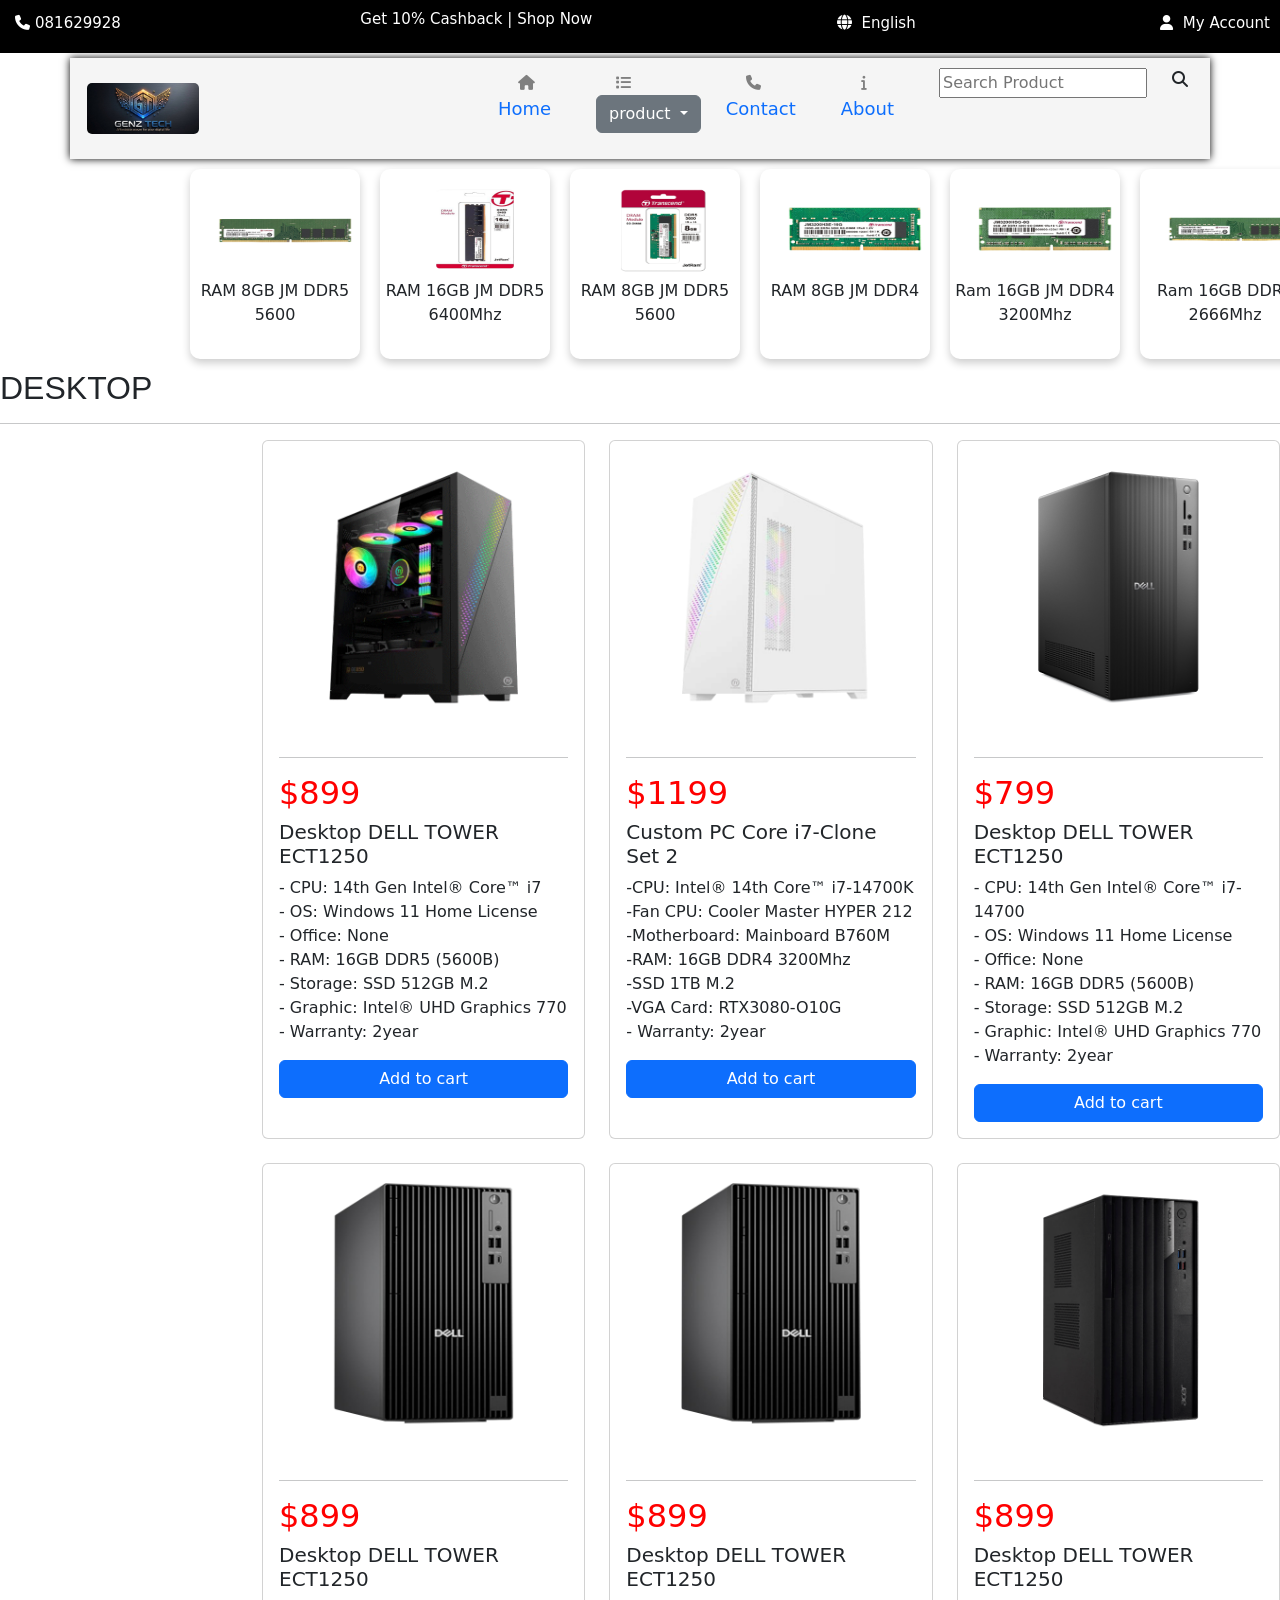
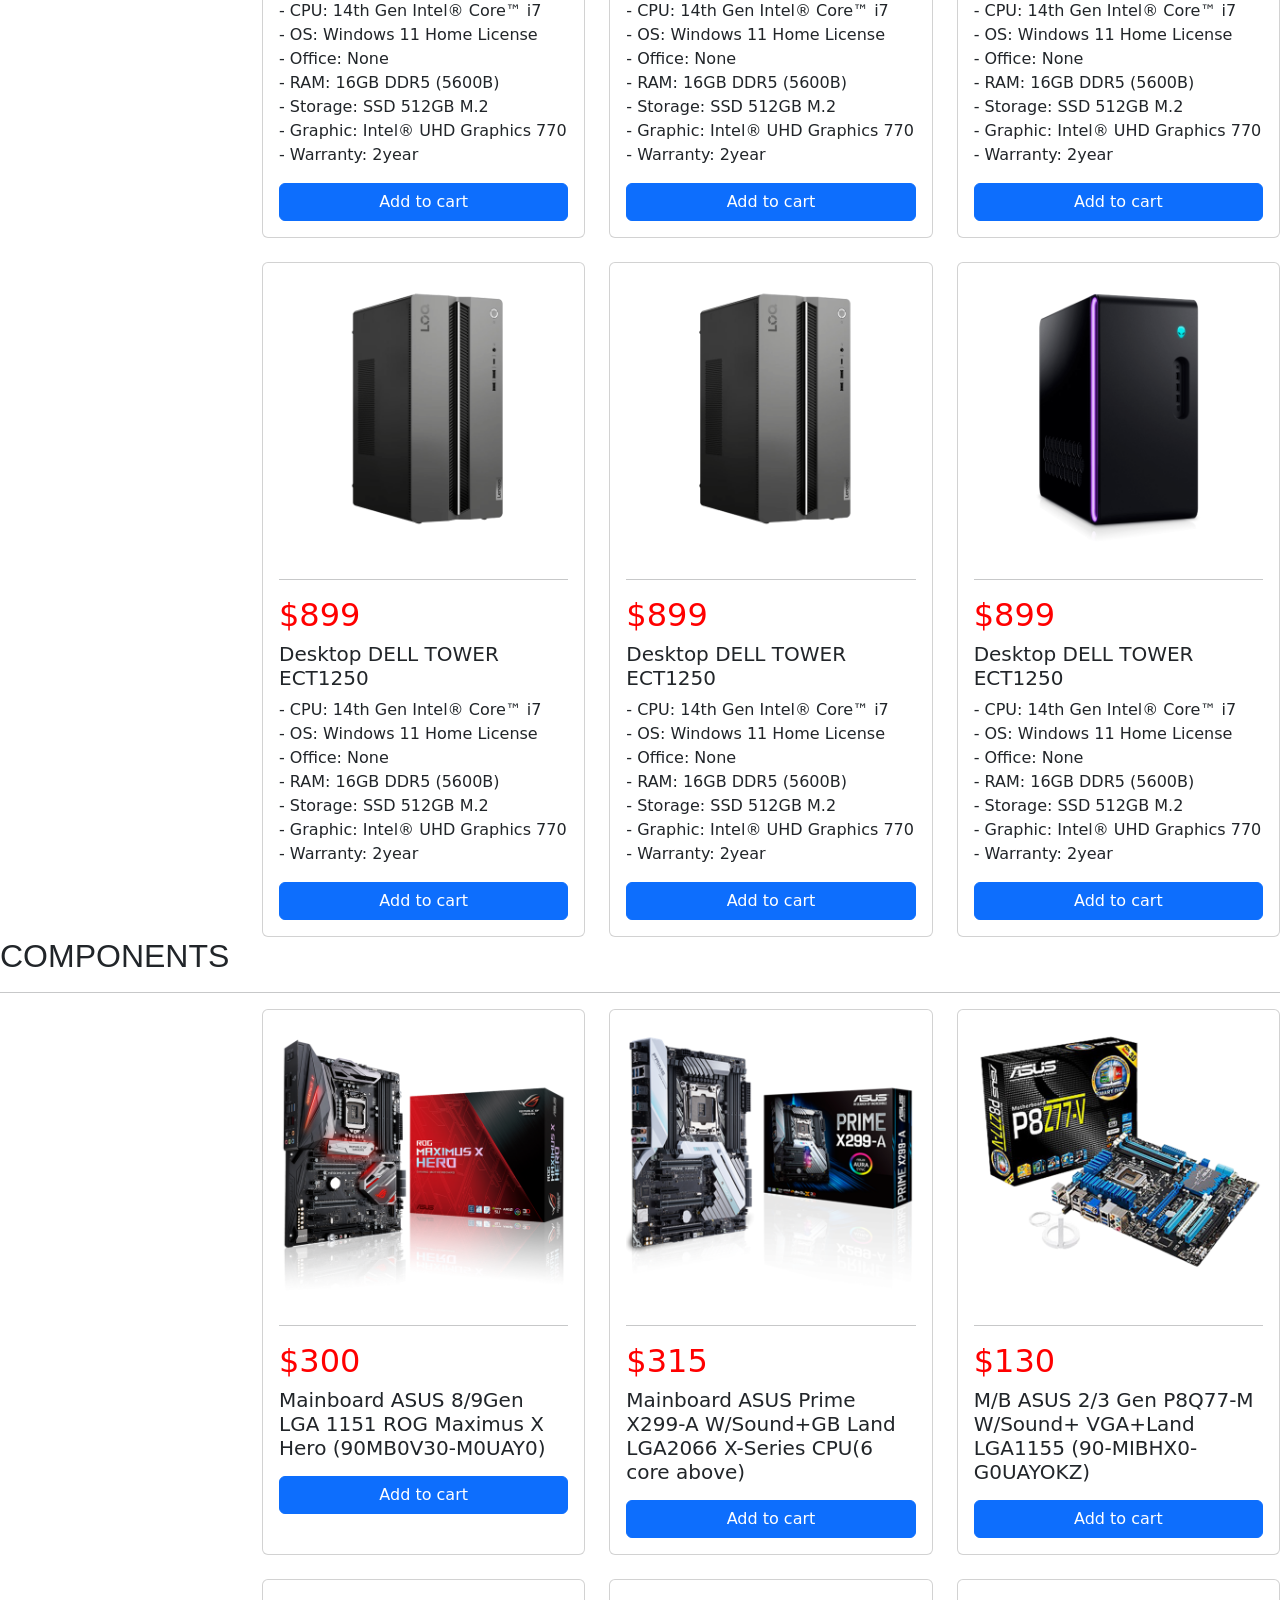
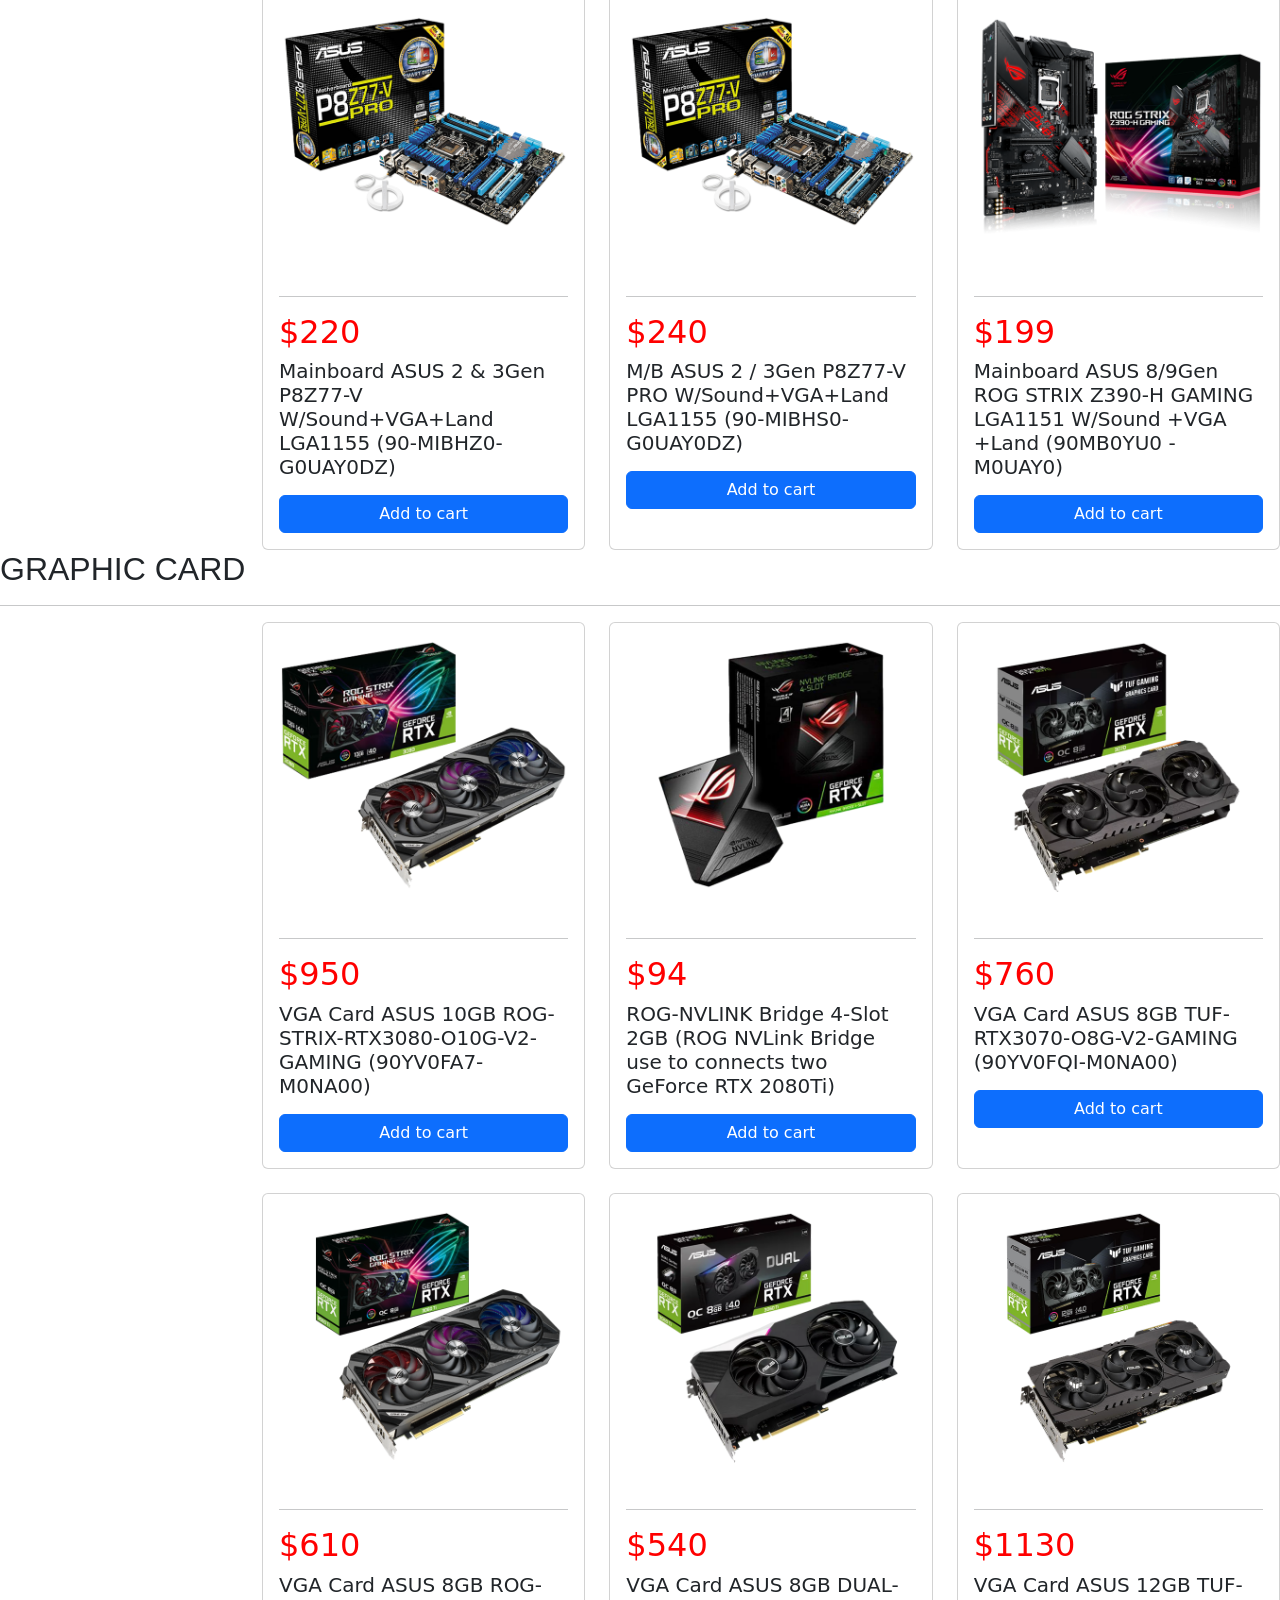
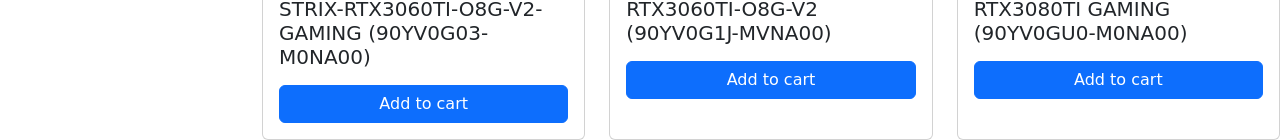
<file: index.html>
<!DOCTYPE html>
<html lang="en">
<head>
    <meta charset="UTF-8">
    <meta name="viewport" content="width=device-width, initial-scale=1.0">
    <title>Document</title>
    <link rel="stylesheet" href="css/style.css">
    <link href="https://cdn.jsdelivr.net/npm/bootstrap@5.3.8/dist/css/bootstrap.min.css" rel="stylesheet" integrity="sha384-sRIl4kxILFvY47J16cr9ZwB07vP4J8+LH7qKQnuqkuIAvNWLzeN8tE5YBujZqJLB" crossorigin="anonymous">
    <link rel="stylesheet" href="https://cdnjs.cloudflare.com/ajax/libs/font-awesome/6.5.1/css/all.min.css">
    <script src="https://cdn.jsdelivr.net/npm/@popperjs/core@2.11.8/dist/umd/popper.min.js" integrity="sha384-I7E8VVD/ismYTF4hNIPjVp/Zjvgyol6VFvRkX/vR+Vc4jQkC+hVqc2pM8ODewa9r" crossorigin="anonymous"></script>
<script src="https://cdn.jsdelivr.net/npm/bootstrap@5.3.8/dist/js/bootstrap.min.js" integrity="sha384-G/EV+4j2dNv+tEPo3++6LCgdCROaejBqfUeNjuKAiuXbjrxilcCdDz6ZAVfHWe1Y" crossorigin="anonymous"></script>
</head>
</head>
<body>
    <div class="header">
        <div class="card">
            <h3><i class="fa-solid fa-phone"></i>081629928</h3>
        </div>
        <div class="card">
            <h3>Get 10% Cashback | Shop Now</h3>
        </div>
        <div class="card">
            <h3> <i class="fa-solid fa-globe"></i> English</h3>

        </div>
        <div class="card">
            <h3> <i class="fa-solid fa-user"></i> My Account</h3>
        </div>
    </div>
    <!-- container -->
    <div class="container">
        <div class="logo">
            <img src="/photo/logo.jpg" alt="">
        </div>
        <div class="menu-icon" id="menu-btn">
            <i class="fa-solid fa-bars"></i>
        </div>
        <div>
        <ul class="menu" id="menu">
            <li >
                <a href=""><i class="fa-solid fa-house"  > </i> Home </a>
            </li>
            <li>
                <a href=""><i class="fa-solid fa-list"></i></a>
                <div class="dropdown-center">
  <button class="btn btn-secondary dropdown-toggle" type="button" data-bs-toggle="dropdown" aria-expanded="false">
    product
  </button>
  <ul class="dropdown-menu">
    <li><a class="dropdown-item" href="#">Laptop</a></li>
    <li><a class="dropdown-item" href="#">Desktop</a></li>
    <li><a class="dropdown-item" href="#">Accessories</a></li>
  </ul>
</div>
            </li>
            <li>
                <a href=""><i class="fa-solid fa-phone"></i>Contact</a>
            </li>
            <li>
                <a href=""><i class="fa-solid fa-info"></i>About</a>
            </li>
            <li>
                <input type="text" placeholder="Search Product">
            </li>
            <li>
                <i class="fa-solid fa-search"></i>
            </li>
        </ul>
        </div>
        
    </div>
    
    
   <!-- title -->
    <div class="title">
         <!-- category -->
    <div class="category"  >
        
        <div class="card1">
            <img src="ram/3.png" alt="">
            <p>RAM 8GB JM DDR5 5600 </p>
        </div>
        <div class="card1">
            <img src="ram/4.png">
            <p>RAM 16GB JM DDR5 6400Mhz  </p>
        </div>
        <div class="card1">
            <img src="ram/5.png" alt="">
            <p>RAM 8GB JM DDR5 5600  </p>
        </div>
        <div class="card1">
            <img src="ram/6.png" alt="">
            <p>RAM 8GB JM DDR4</p>
        </div>
        <div class="card1">
            <img src="ram/7.png" alt="">
            <p>Ram 16GB JM DDR4 3200Mhz</p>
        </div>
        <div class="card1">
            <img src="ram/8.png" alt="">
            <p>Ram 16GB DDR4 2666Mhz</p>
            
        </div>
        <div class="card1">
            <img src="ram/1.png" alt="" >
            <p>RAM 48GB JM DDR5 </p>
            
            
        </div>
        <div class="card1">
            <img src="ram/1.png" alt="" >
            <p>RAM 48GB JM DDR5 6400Mhz </p><br>
           
        </div>
       
        <hr>

    </div>
    <!-- card -->
<h2 style="font-family: 'Gill Sans', 'Gill Sans MT', Calibri, 'Trebuchet MS', sans-serif;">DESKTOP</h2>
<hr>
    <div class="row row-cols-1 row-cols-md-3 g-4" style="margin-left: 250px;">
      
      
  <div class="col">
    <div class="card h-100">
      <img src="com/1.png" class="card-img-top" alt="..." >
      
      <div class="card-body">
        <hr>
        <h2 style="color: red;">$899</h2>
        <h5 class="card-title">Desktop DELL TOWER ECT1250</h5>
        <p class="card-text">
- CPU: 14th Gen Intel® Core™ i7<br>
- OS: Windows 11 Home License <br>
- Office: None <br>
- RAM: 16GB DDR5 (5600B) <br>
- Storage: SSD 512GB M.2 <br>
- Graphic: Intel® UHD Graphics 770 <br>
- Warranty: 2year

</p> 
<a href="" class="btn btn-primary">Add to cart</a>
      </div>
    </div>
  </div>
  <div class="col">
    <div class="card h-100">
      <img src="com/2.png" class="card-img-top" alt="...">
      <div class="card-body">
        <hr >
        <h2 style="color: red;">$1199</h2>
        <h5 class="card-title">Custom PC Core i7-Clone Set 2</h5>
        <p class="card-text">
-CPU: Intel® 14th Core™ i7-14700K <br>
-Fan CPU: Cooler Master HYPER 212 <br>
-Motherboard: Mainboard B760M <br>
-RAM: 16GB DDR4 3200Mhz  <br>
-SSD  1TB M.2  <br>
-VGA Card: RTX3080-O10G <br>
- Warranty: 2year


</p>
        <a href="" class="btn btn-primary">Add to cart</a>
      </div>
    </div>
  </div>
  <div class="col">
    <div class="card h-100">
      <img src="com/3.png" class="card-img-top" alt="...">
      <div class="card-body">
        <hr>
        <h2 style="color: red;">$799</h2>
        <h5 class="card-title">Desktop DELL TOWER ECT1250</h5>
        <p class="card-text">
- CPU: 14th Gen Intel® Core™ i7-14700 <br>
- OS: Windows 11 Home License <br>
- Office: None <br>
- RAM: 16GB DDR5 (5600B) <br>
- Storage: SSD 512GB M.2 <br>
- Graphic: Intel® UHD Graphics 770 <br>
- Warranty: 2year

</p>

       <a href="" class="btn btn-primary">Add to cart</a>
      </div>
    </div>
  </div>
  <div class="col">
    <div class="card h-100">
      <img src="com/4.png" class="card-img-top" alt="...">
      <div class="card-body">
        <hr>
        <h2 style="color: red;">$899</h2>
        <h5 class="card-title">Desktop DELL TOWER ECT1250</h5>
        <p class="card-text">
- CPU: 14th Gen Intel® Core™ i7<br>
- OS: Windows 11 Home License <br>
- Office: None <br>
- RAM: 16GB DDR5 (5600B) <br>
- Storage: SSD 512GB M.2 <br>
- Graphic: Intel® UHD Graphics 770 <br>
- Warranty: 2year

</p> 
<a href="" class="btn btn-primary">Add to cart</a>
      </div>
    </div>
  </div>
  <div class="col">
    <div class="card h-100">
      <img src="com/5.png" class="card-img-top" alt="...">
      <div class="card-body">
        <hr>
        <h2 style="color: red;">$899</h2>
        <h5 class="card-title">Desktop DELL TOWER ECT1250</h5>
        <p class="card-text">
- CPU: 14th Gen Intel® Core™ i7<br>
- OS: Windows 11 Home License <br>
- Office: None <br>
- RAM: 16GB DDR5 (5600B) <br>
- Storage: SSD 512GB M.2 <br>
- Graphic: Intel® UHD Graphics 770 <br>
- Warranty: 2year

</p> 
<a href="" class="btn btn-primary">Add to cart</a>
      </div>
    </div>
  </div>
  <div class="col">
    <div class="card h-100">
      <img src="com/6.png" class="card-img-top" alt="...">
      <div class="card-body">
        <hr>
        <h2 style="color: red;">$899</h2>
        <h5 class="card-title">Desktop DELL TOWER ECT1250</h5>
        <p class="card-text">
- CPU: 14th Gen Intel® Core™ i7<br>
- OS: Windows 11 Home License <br>
- Office: None <br>
- RAM: 16GB DDR5 (5600B) <br>
- Storage: SSD 512GB M.2 <br>
- Graphic: Intel® UHD Graphics 770 <br>
- Warranty: 2year

</p> 
<a href="" class="btn btn-primary">Add to cart</a>
      </div>
    </div>
  </div>
  <div class="col">
    <div class="card h-100">
      <img src="com/7.png" class="card-img-top" alt="...">
      <div class="card-body">
        <hr>
        <h2 style="color: red;">$899</h2>
        <h5 class="card-title">Desktop DELL TOWER ECT1250</h5>
        <p class="card-text">
- CPU: 14th Gen Intel® Core™ i7<br>
- OS: Windows 11 Home License <br>
- Office: None <br>
- RAM: 16GB DDR5 (5600B) <br>
- Storage: SSD 512GB M.2 <br>
- Graphic: Intel® UHD Graphics 770 <br>
- Warranty: 2year

</p> 
<a href="" class="btn btn-primary">Add to cart</a>
      </div>
    </div>
  </div>
  <div class="col">
    <div class="card h-100">
      <img src="com/7.png" class="card-img-top" alt="...">
      <div class="card-body">
        <hr>
        <h2 style="color: red;">$899</h2>
        <h5 class="card-title">Desktop DELL TOWER ECT1250</h5>
        <p class="card-text">
- CPU: 14th Gen Intel® Core™ i7<br>
- OS: Windows 11 Home License <br>
- Office: None <br>
- RAM: 16GB DDR5 (5600B) <br>
- Storage: SSD 512GB M.2 <br>
- Graphic: Intel® UHD Graphics 770 <br>
- Warranty: 2year

</p> 
<a href="" class="btn btn-primary">Add to cart</a>
      </div>
    </div>
  </div>
  <div class="col">
    <div class="card h-100">
      <img src="com/8.png" class="card-img-top" alt="...">
     <div class="card-body">
        <hr>
        <h2 style="color: red;">$899</h2>
        <h5 class="card-title">Desktop DELL TOWER ECT1250</h5>
        <p class="card-text">
- CPU: 14th Gen Intel® Core™ i7<br>
- OS: Windows 11 Home License <br>
- Office: None <br>
- RAM: 16GB DDR5 (5600B) <br>
- Storage: SSD 512GB M.2 <br>
- Graphic: Intel® UHD Graphics 770 <br>
- Warranty: 2year
</p> 
<a href="" class="btn btn-primary">Add to cart</a>
      </div>
    </div>
  </div>
  
</div>
<!-- component -->
<h2 style="font-family: 'Gill Sans', 'Gill Sans MT', Calibri, 'Trebuchet MS', sans-serif;">COMPONENTS</h2>
<hr>
<div class="row row-cols-1 row-cols-md-3 g-4" style="margin-left: 250px;">
  <div class="col">
    <div class="card h-100">
      <img src="main board/1.png" class="card-img-top" alt="..." >
      
      <div class="card-body">
        <hr>
        <h2 style="color: red;">$300</h2>
        <h5 class="card-title">Mainboard ASUS 8/9Gen LGA 1151 ROG Maximus X Hero (90MB0V30-M0UAY0)</h5>
        <p class="card-text">
</p> 
<a href="" class="btn btn-primary">Add to cart</a>
      </div>
    </div>
  </div>
  <div class="col">
    <div class="card h-100">
      <img src="main board/2.png" class="card-img-top" alt="..." >
      
      <div class="card-body">
        <hr>
        <h2 style="color: red;">$315</h2>
        <h5 class="card-title">Mainboard ASUS Prime X299-A W/Sound+GB Land LGA2066 X-Series CPU(6 core above) </h5>
        <p class="card-text">
</p> 
<a href="" class="btn btn-primary">Add to cart</a>
      </div>
    </div>
  </div>
  <div class="col">
    <div class="card h-100">
      <img src="main board/3.png" class="card-img-top" alt="..." >
      
      <div class="card-body">
        <hr>
        <h2 style="color: red;">$130</h2>
        <h5 class="card-title">M/B ASUS 2/3 Gen P8Q77-M W/Sound+ VGA+Land LGA1155 (90-MIBHX0-G0UAYOKZ)</h5>
        <p class="card-text">
</p> 
<a href="" class="btn btn-primary">Add to cart</a>
      </div>
    </div>
  </div>
  <div class="col">
    <div class="card h-100">
      <img src="main board/4.png" class="card-img-top" alt="..." >
      
      <div class="card-body">
        <hr>
        <h2 style="color: red;">$220</h2>
        <h5 class="card-title">Mainboard ASUS 2 & 3Gen P8Z77-V W/Sound+VGA+Land LGA1155 (90-MIBHZ0-G0UAY0DZ)</h5>
        <p class="card-text">
</p> 
<a href="" class="btn btn-primary">Add to cart</a>
      </div>
    </div>
  </div>
  <div class="col">
    <div class="card h-100">
      <img src="main board/5.png" class="card-img-top" alt="..." >
      
      <div class="card-body">
        <hr>
        <h2 style="color: red;">$240</h2>
        <h5 class="card-title">M/B ASUS 2 / 3Gen P8Z77-V PRO W/Sound+VGA+Land LGA1155 (90-MIBHS0-G0UAY0DZ)</h5>
        <p class="card-text">
</p> 
<a href="" class="btn btn-primary">Add to cart</a>
      </div>
    </div>
  </div>
  <div class="col">
    <div class="card h-100">
      <img src="main board/6.png" class="card-img-top" alt="..." >
      
      <div class="card-body">
        <hr>
        <h2 style="color: red;">$199</h2>
        <h5 class="card-title">Mainboard ASUS 8/9Gen ROG STRIX Z390-H GAMING LGA1151  W/Sound +VGA +Land (90MB0YU0 -M0UAY0)</h5>
        <p class="card-text">
</p> 
<a href="" class="btn btn-primary">Add to cart</a>
      </div>
    </div>
  </div>


  <!-- VGR -->
 </div>

<h2 style="font-family: 'Gill Sans', 'Gill Sans MT', Calibri, 'Trebuchet MS', sans-serif;">GRAPHIC CARD</h2>
<hr>
<div class="row row-cols-1 row-cols-md-3 g-4" style="margin-left: 250px;">
  <div class="col">
    <div class="card h-100">
      <img src="gpu/1.png" class="card-img-top" alt="..." >
      
      <div class="card-body">
        <hr>
        <h2 style="color: red;">$950</h2>
        <h5 class="card-title">VGA Card ASUS 10GB ROG-STRIX-RTX3080-O10G-V2-GAMING (90YV0FA7-M0NA00)</h5>
        <p class="card-text">
</p> 
<a href="" class="btn btn-primary">Add to cart</a>
      </div>
    </div>
  </div>
  <div class="col">
    <div class="card h-100">
      <img src="gpu/2.png" class="card-img-top" alt="..." >
      
      <div class="card-body">
        <hr>
        <h2 style="color: red;">$94</h2>
        <h5 class="card-title">ROG-NVLINK Bridge 4-Slot 2GB (ROG NVLink Bridge use to connects two GeForce RTX 2080Ti)</h5>
        <p class="card-text">
</p> 
<a href="" class="btn btn-primary">Add to cart</a>
      </div>
    </div>
  </div>
  <div class="col">
    <div class="card h-100">
      <img src="gpu/3.png" class="card-img-top" alt="..." >
      
      <div class="card-body">
        <hr>
        <h2 style="color: red;">$760</h2>
        <h5 class="card-title">VGA Card ASUS 8GB TUF-RTX3070-O8G-V2-GAMING (90YV0FQI-M0NA00)</h5>
        <p class="card-text">
</p> 
<a href="" class="btn btn-primary">Add to cart</a>
      </div>
    </div>
  </div>
  <div class="col">
    <div class="card h-100">
      <img src="gpu/4.png" class="card-img-top" alt="..." >
      
      <div class="card-body">
        <hr>
        <h2 style="color: red;">$610</h2>
        <h5 class="card-title">VGA Card ASUS 8GB ROG-STRIX-RTX3060TI-O8G-V2-GAMING (90YV0G03-M0NA00)</h5>
        <p class="card-text">
</p> 
<a href="" class="btn btn-primary">Add to cart</a>
      </div>
    </div>
  </div>
  <div class="col">
    <div class="card h-100">
      <img src="gpu/5.png" class="card-img-top" alt="..." >
      
      <div class="card-body">
        <hr>
        <h2 style="color: red;">$540</h2>
        <h5 class="card-title">VGA Card ASUS 8GB DUAL-RTX3060TI-O8G-V2 (90YV0G1J-MVNA00)</h5>
        <p class="card-text">
</p> 
<a href="" class="btn btn-primary">Add to cart</a>
      </div>
    </div>
  </div>
  <div class="col">
    <div class="card h-100">
      <img src="gpu/6.png" class="card-img-top" alt="..." >
      
      <div class="card-body">
        <hr>
        <h2 style="color: red;">$1130</h2>
        <h5 class="card-title">VGA Card ASUS 12GB TUF-RTX3080TI GAMING (90YV0GU0-M0NA00)</h5>
        <p class="card-text">
</p> 
<a href="" class="btn btn-primary">Add to cart</a>
      </div>
    </div>
  </div>
   
  
  
        
        





</body>
</html>
</file>
<file: css/style.css>
/* header */
.header {
    display: flex;
    border: none;
    background-color: black;
    /* ប្រើសម្រាប់ដាក់គម្លាត់អក្សចេញពីរគ្នា */
    justify-content: space-between;

}

.header .card {
    /* ប្រើសម្រាប់ដោះប្រអប់ចេញ */
    border: none;
    background-color: black;
    color: white;
    display: flex;

}

.header .card h3 {
    padding: 10px;
    font-size: 15px;
}

.header .card h3 i {
    /* ប្រើសម្រាប់រំកិលអក្សចេញខាងក្នុង */
    padding: 5px;
}
/* container */
.container{
    background-color: whitesmoke;
    /* ប្រើសម្រាប់រំកិលអក្សរទៅខាងស្ដាំ */
    display: flex;
    /* ប្រើសម្រាប់រំកិល objectទាំងមកកណ្ដាល */
    align-items: center;
    /* ប្រើសម្រាប់ដាក់គម្លាត់logoនិងអក្សរអោយឆ្ងាយពីរគ្នា */
    justify-content: space-between;
    width: 200px;
    box-shadow: 0px 0px 8px 0px black;
    margin-top: 5px;
}
.container.logo {
    width: 30%;
}
.logo img{
    width: 30%;
    border-radius: 10px;
    padding: 5px;
}
/* menu */

.menu-icon{
    margin-right: 10px;
    cursor: pointer;
    display: none; 
}
.menu {
    list-style: none;
    display: flex;
    gap: 25px;
    padding: 10px;
    
}

.menu a {
    text-decoration: none;
    font-size: 18px;
    margin: 20px;
   
}

.menu li a:hover{
    background-color: orange;
    width: 100%;
    padding: 10px;
    border-radius: 5px;
    color: white;
}
.menu li a i {
    margin-right: 8px;
    font-size: 15px;
    color: gray;
}

.row row-cols-1 row-cols-md-3 g-4 img{
  width: 20%;
  height: 20%;
}
.btn btn-primaryv {

    margin-left: 35%;
    font-style: oblique;
    text-align: center;
    display: flex;
  justify-content: center;
  align-items: center;
  
}
hr{
    align-items: baseline;  
}
.card-body a{
    display: flex;
  justify-content: center;
  align-items: center;
    
}
/* category */
.category {
    display: flex;
    width: 100px;
    margin-left: 180px;
    align-items: center;
    
}

.category .card1 {
    flex-wrap: wrap;
    background-color: white;
    box-shadow: 0 4px 8px 0 rgba(0, 0, 0, 0.2);
    margin: 10px;
    width: 650px;
    height: 190px;
    border-radius: 10px;

}

.category .card1 img {
    width: 150px;
    height: 100px;
    margin-left: 20px;
    margin-top: 10px;
}

.category .card1 p {
    text-align: center;
}

.category .card1:hover {
    border: 1px solid blue;
}
.category .card1 a{
    margin-top: auto;
    flex-wrap: wrap;
}
</file>
